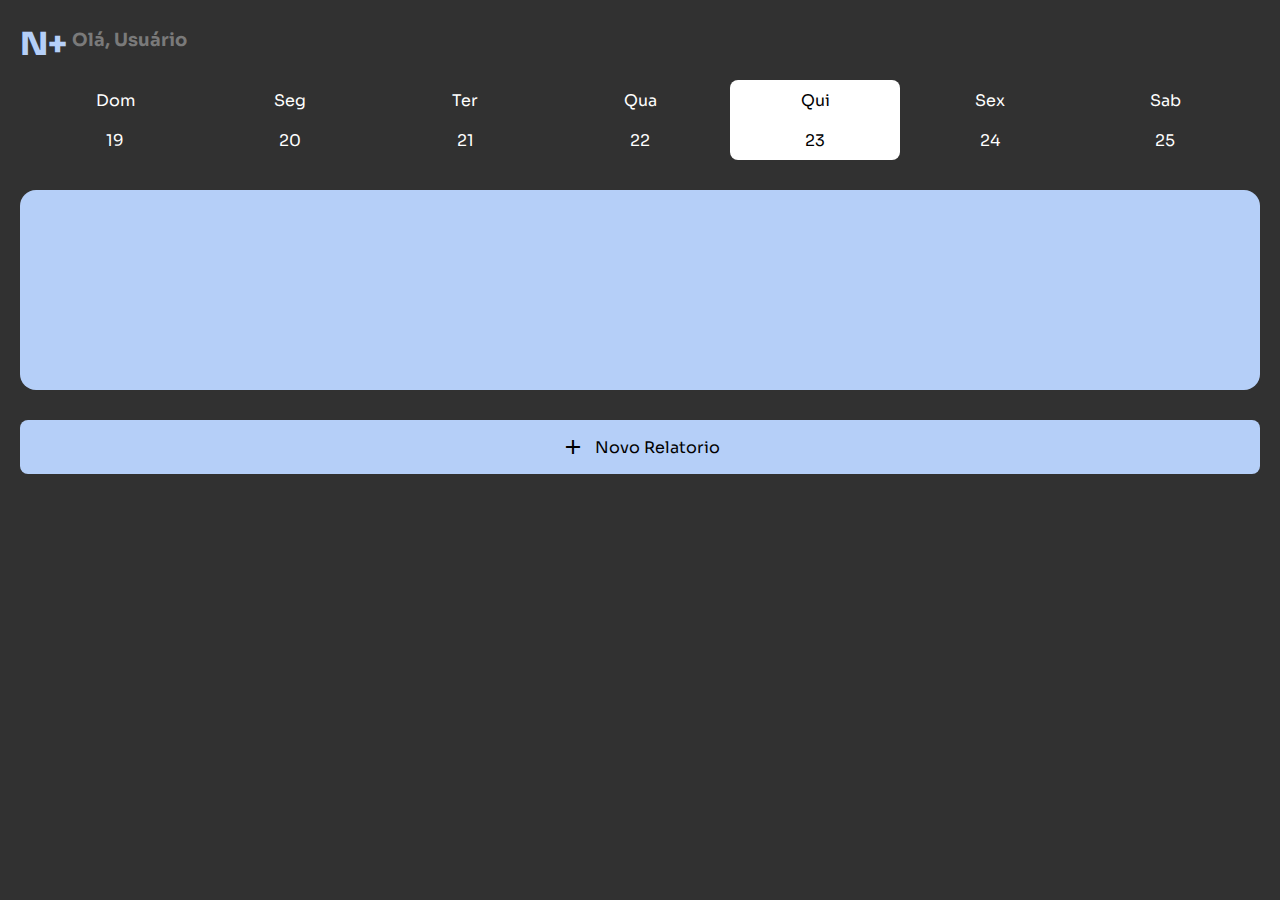
<file: index.html>
<!DOCTYPE html>
<html lang="pt-Br">
<head>
    <meta charset="UTF-8">
    <meta name="viewport" content="width=device-width, initial-scale=1.0">
    <title>Note Web App</title>
    <!--Link CSS-->
    <link rel="stylesheet" href="./public/css/style.css">
    <!--Link Icons-->
    <link rel="stylesheet" href="https://fonts.googleapis.com/css2?family=Material+Symbols+Outlined:opsz,wght,FILL,GRAD@24,400,0,0&icon_names=add,delete" />
</head>
<body>
<header>
    <nav>
        <div class="logo">
            <h1>N+</h1>
        </div>
        <div class="text-user">
            <h2>Olá, <span id="user-name">Usuário</span></h2>
        </div>
    </nav>
</header>
<main>
    <section class="container">
        <div class="calendar" id="calendar">
            <!-- Calendar will be generated here -->
        </div>

        <div class="card-ads">

        </div>

        <div class="card-notes">
            <button id="add-note-btn" onclick="toggleCardForm()"><span class="material-symbols-outlined">add</span>Novo Relatorio</button>   
        </div>

        <div id="reportsContainer" class="cards-wrapper">
            <!-- Relatórios serão gerados aqui -->
        </div>


    </section>

    <!--Formulario Novo Relatorio-->
    <div class="card-form" id="cardForm">
        <form id="reportForm">
            <div class="line_div">
                <div class="line"></div>
            </div>
            <label for="name">Nome:</label>
            <input type="text" id="name" name="name" placeholder="Digite seu nome" required>
            
            <label for="date">Data:</label>
            <input type="date" id="date" name="date" required value="<?= date('Y-m-d') ?>">
            
            <label for="territory">Selecione o Território:</label>
            <select id="territory" name="territory" required>
    
            </select>  
            
            <label for="street">Selecione a Rua:</label>
            <select id="street" name="street" required>
                <option value="" disabled selected>Escolha uma rua</option>
            </select>
            
        
            <button type="submit">Salvar</button>
        </form>
    </div>

</main>

<script src="./public/js/script.js"></script>
<script src="./public/js/data.js"></script>
<script src="./public/js/calendar.js"></script>

<script>
    document.addEventListener('DOMContentLoaded', () => {
        const territorySelect = document.getElementById('territory');
        const streetSelect = document.getElementById('street');

        // Fetch data from the JSON file
        fetch('./data/data.json')
            .then(response => response.json())
            .then(data => {
                // Populate the territory select
                data.forEach(territory => {
                    const option = document.createElement('option');
                    option.value = territory.nome;
                    option.textContent = territory.nome;
                    territorySelect.appendChild(option);
                });

                // Update streets based on selected territory
                territorySelect.addEventListener('change', () => {
                    const selectedTerritory = territorySelect.value;

                    // Clear previous street options
                    streetSelect.innerHTML = '<option value="" disabled selected>Escolha uma rua</option>';

                    // Find the selected territory and populate streets
                    const territory = data.find(t => t.nome === selectedTerritory);
                    if (territory) {
                        territory.ruas.forEach(street => {
                            const option = document.createElement('option');
                            option.value = street;
                            option.textContent = street;
                            streetSelect.appendChild(option);
                        });
                    }
                });
            })
            .catch(error => console.error('Error loading data:', error));
    });
</script>

</body>
</html>
</file>
<file: public/css/style.css>
@import url('https://fonts.googleapis.com/css2?family=Sora:wght@100..800&display=swap');

* {
    margin: 0;
    padding: 0;
    font-family: "Sora", sans-serif;
}

body {
    display: flex;
    flex-direction: column;
    height: 100vh;
    background-color: #313131;
}

header {
    display: flex;
    flex-direction: row;
    align-items: center;
    height: 80px;
}

nav {
    display: flex;
    flex-direction: row;
    gap: 20px;
    padding: 20px;
}

.logo{

    width: 32px;
    height: 32px;
}

.logo h1{
    color: #b5cff8;
    font-weight: 900;
}

.text-user{
    display: flex;
    flex-direction: column;
    align-items: center;
    justify-content: center;
    gap: 5px;
    width: 100%;
    color: #fff;
    font-size: 12px;
}

.text-user h2{
    font-size: 18px;
    color: #7a7a7a;
}

.text-user span{
    font-size: 18px;
    color: #7a7a7a;
}

main {
    display: flex;
    flex-direction: column;
    height: calc(100vh - 80px);
}

.container {
    display: flex;
    flex-direction: column;
    height: 100%;
    padding: 0 20px;
}

.calendar {
    display: flex;
    flex-direction: row;
    align-items: center;
    justify-content: center;
    gap: 5px;
    padding: 0 10px;
    height: 80px;
    color: #fff;
}

.calendar div {
    width: 100%;
    height: 100%;
    display: flex;
    flex-direction: column;
    align-items: center;
    justify-content: space-around;
    border-radius: 8px;
}

.card-ads {
    display: flex;
    flex-direction: row;
    align-items: center;
    justify-content: center;
    height: 200px;
    padding: 0 10px;
    margin-top: 30px;
    background-color: #b5cff8;
    border-radius: 16px;
}

.card-notes {
    display: flex;
    flex-direction: row;
    align-items: center;
    justify-content: center;
    margin-top: 30px;
    border-radius: 8px;
}

.card-notes button {
    background-color: #b5cff8;
    border: none;
    width: 100%;
    color: #000;
    padding: 15px 32px;
    text-align: center;
    text-decoration: none;
    display: flex;
    flex-direction: row;
    align-items: center;
    justify-content: center;
    gap: 10px;
    font-size: 16px;
    cursor: pointer;
    border-radius: 8px;
}

/* ========= New Report ========= */
.line_div {
    width: 100%;
    height: 10px;
    display: flex;
    flex-direction: column;
    align-items: center;
    justify-content: center;
}

.line {
    width: 50px;
    height: 5px;
    border-radius: 8px;
    background-color: #fff;
}

.card-form {
    display: none;
    width: 100%;
    height: 40%;
    border-radius: 16px 16px 0 0;
    position: fixed;
    left: 50%;
    bottom: 0;
    transform: translateX(-50%);
    background-color: #313131;
    box-shadow: 0px -4px 10px rgba(0, 0, 0, 0.5);
}

form {
    display: flex;
    flex-direction: column;
    gap: 5px;
    width: 100%;
    padding: 20px;
    border-radius: 16px;
}

label {
    color: #7a7a7a;
    font-size: 13px;
}

input,
select {
    width: 100%;
    height: 35px;
    border-radius: 8px;
    border: none;
    background-color: #585858;
    color: #fff;
    padding-left: 5px;
}

input {
    width: calc(100% - 5px);
}

form button {
    background-color: #b5cff8;
    border: none;
    width: 100%;
    height: 30px;
    margin-top: 15px;
    color: #000;
    text-align: center;
    text-decoration: none;
    display: flex;
    flex-direction: row;
    align-items: center;
    justify-content: center;
    gap: 10px;
    font-size: 16px;
    cursor: pointer;
    border-radius: 8px;
}

/* ========= Novo Relatorio ========= */
.cards-wrapper {
    display: flex;
    flex-direction: column;
    gap: 15px;
    margin-top: 20px;
    margin-bottom:20px;
    max-height: 400px; 
    overflow-y: auto; 
}

.line_card{
    background-color: rgb(111, 211, 108);
    width: 10px;
    border-radius: 8px;
    height: 100%;
}

.report-card{
    display: flex;
    flex-direction: row;
    padding: 10px;
    background-color: #585858;
    border-radius: 8px;
    color: #fff;
}

.card_note{
    display: flex;
    flex-direction: column;
    gap: 5px;
    margin-left: 10px;
    width: 65%;
}

/*======== Detalhes =======*/
.details{
    display: flex;
    flex-direction: column;
    gap: 8px;
    margin-top: 20px;
    padding: 10px;
    background-color: #b5cff8;
    color: #000;
    border-radius: 10px;
    margin-bottom: 20px;
}

#territory-text{
    font-size: 24px;
    color: #000000;
    font-weight: 500;
}

#street-text{
    font-size: 20px;
    color: #000000;
    font-weight: 500;
}

.list-item{
    display: flex;
    flex-direction: column;
    gap: 8px;
    margin-bottom: 25px;
}

.list-number{
    display: flex;
    flex-direction: row;
    align-items: center;
    gap: 8px;
    height: 35px;
    background-color: #585858;
    border-radius: 8px;
    color: #fff;
}

.list-item-line{
    width: 10px;
    height: 100%;
    border-radius: 8px;
    background-color: rgb(149, 230, 142);
}

.add-number{
    display: flex;
    flex-direction: row;
    align-items: center;
    gap: 8px;
    height: 35px;
    border-radius: 8px;
    color: #000;
}

.add-number button{
background-color: #b5cff8;
border: none;
width: 20%;
height: 100%;
border-radius: 8px;
}

.delete{
    width: 100px;
    display: flex;
    flex-direction: column;
    align-items: center;
    justify-content: center;
}

.delete button{
    background-color: #585858;
    border: none;
    width: 50px;
    height: 50px;
    display: flex;
    flex-direction: column;
    align-items: center;
    justify-content: center;
}

.delete button span{
    color: #7a7a7a;
    font-size: 32px;
}

.delete button span:hover{
    color: #b5cff8;
}
</file>
